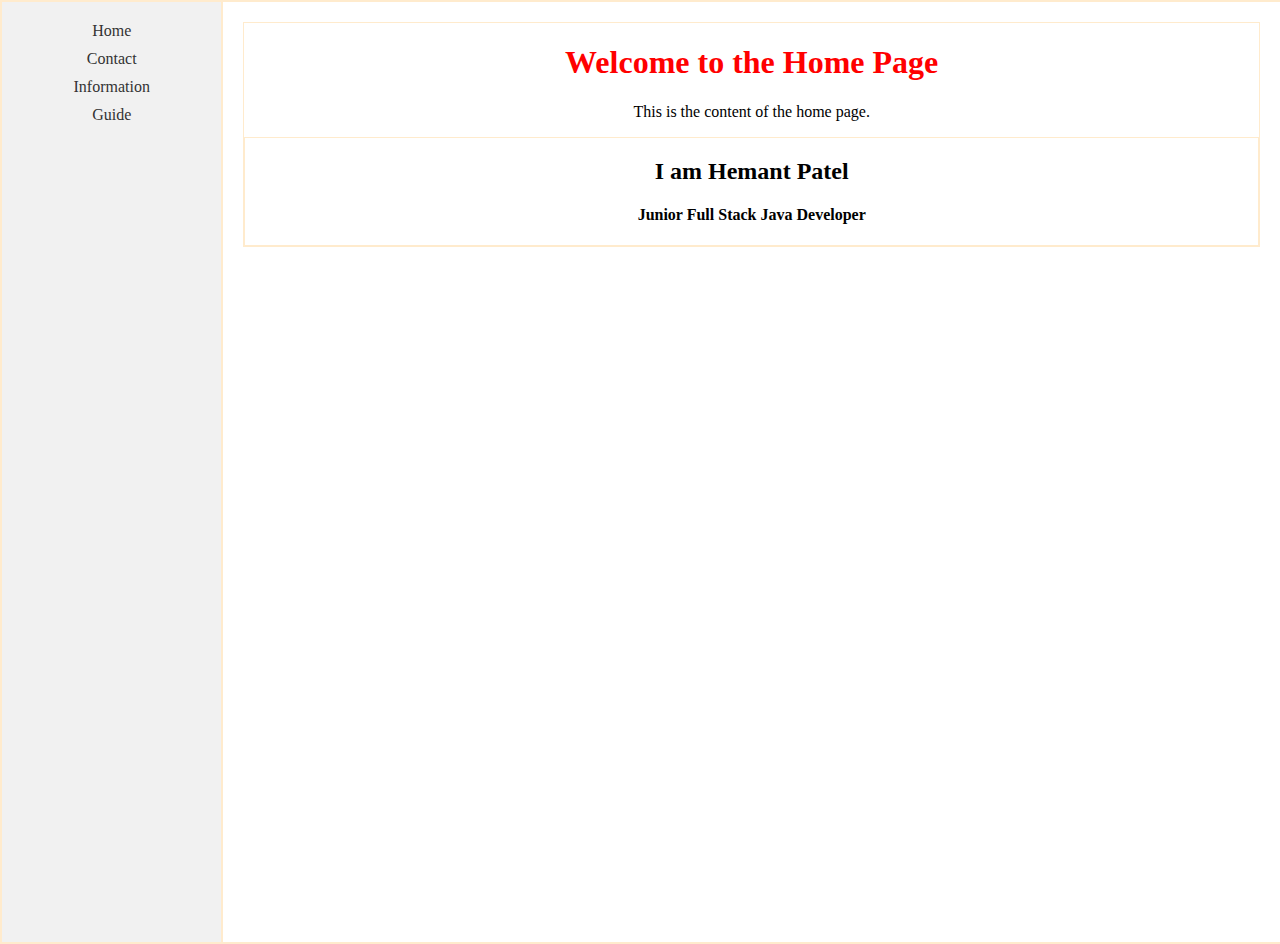
<file: index.html>
<!DOCTYPE html>
<html lang="en">

<head>
    <meta charset="UTF-8">
    <meta name="viewport" content="width=device-width, initial-scale=1.0">
    <title>Document</title>
    <link href="style.css" rel="stylesheet" type="text/css">
    <script src="main.js" type="text/javascript"></script>
    <link rel="stylesheet" href="https://cdnjs.cloudflare.com/ajax/libs/font-awesome/6.4.0/css/all.min.css"
        integrity="sha512-iecdLmaskl7CVkqkXNQ/ZH/XLlvWZOJyj7Yy7tcenmpD1ypASozpmT/E0iPtmFIB46ZmdtAc9eNBvH0H/ZpiBw=="
        crossorigin="anonymous" referrerpolicy="no-referrer" />
</head>

<body>
    <div class="container">
        <div class="sidebar">
            <a href="#" data-target="#home-section">Home</a>
            <a href="#" data-target="#contact-section">Contact</a>
            <a href="#" data-target="#information-section">Information</a>
            <a href="#" data-target="#guide-section">Guide</a>
        </div>
        <div class="content">

            <!-- Home Section Start -->
            <div id="home-section" class="content-section">
                <h1>Welcome to the Home Page</h1>
                <p>This is the content of the home page.</p>

                <div class="content_main">
                    <h2>I am Hemant Patel</h2>
                    <h4>Junior Full Stack Java Developer</h4>
                </div>
            </div>
            <!-- Home Section End -->

            <!-- Contact Section Start -->
            <div id="contact-section" class="content-section hidden">
                <h1>Contact Information</h1>
                <p>This is the contact information page.</p>
                <div class="contact_main">
                    <div class="contact_details">
                        <h2>Conatct US</h2>
                        <p> I ahve open for any suggestion or just to have a chat</p>
                        <div class="single_data">
                            <p><i class="fa-solid fa-location-dot fa-beat-fade fa-2xl"></i>
                                <strong> Address:</strong>
                                84, Saravani, besdie Laxmi Narayan Temple
                            </p>
                        </div>
                        <div class="single_data">
                            <p><i class="fa-solid fa-phone-volume fa-shake fa-2xl"></i>
                                <strong> Phone:</strong>
                                +91 926 592 2471
                            </p>
                        </div>
                        <div class="single_data">
                            <p><i class="fa-solid fa-envelope fa-bounce fa-2xl"></i>
                                <strong> Email:</strong>
                                hemantpatel124@gmail.com
                            </p>
                        </div>
                        <div class="single_data">
                            <p><i class="fa-solid fa-globe fa-flip fa-2xl"></i>
                                <strong> Website:</strong>
                                www.googlle.com
                            </p>
                        </div>
                    </div>
                    <div class="contact_form" id="contact_form">
                        <form action="#" method="post">
                            <label for="name">Name:</label>
                            <input type="text" id="name" name="name" required>

                            <label for="email">Email:</label>
                            <input type="email" id="email" name="email" required>

                            <label for="message">Message:</label>
                            <textarea id="message" name="message" required></textarea>

                            <input type="submit" value="Submit">
                        </form>
                    </div>
                    <div class="contact_map">
                        <iframe
                            src="https://www.google.com/maps/embed?pb=!1m17!1m12!1m3!1d233.21759853707195!2d73.24485916178008!3d20.731266252621868!2m3!1f0!2f0!3f0!3m2!1i1024!2i768!4f13.1!3m2!1m1!2zMjDCsDQzJzUyLjYiTiA3M8KwMTQnNDIuMSJF!5e0!3m2!1sen!2sus!4v1687545074648!5m2!1sen!2sus"
                            width="400" height="300" style="border:0;" allowfullscreen="" loading="lazy"
                            referrerpolicy="no-referrer-when-downgrade"></iframe>
                    </div>
                </div>
            </div>
            <!-- Contact Section End -->

            <!-- Information Section Start -->
            <div id="information-section" class="content-section hidden">
                <h1>Information Page</h1>
                <p>This is the information page.</p>
            </div>
            <!-- Information Section End -->


            <!-- Guide Section Start -->
            <div id="guide-section" class="content-section hidden">
                <h1>Guide Page</h1>
                <p>This is the guide page.</p>
            </div>
            <!-- Guide Section End -->

        </div>
    </div>
</body>

</html>
</file>
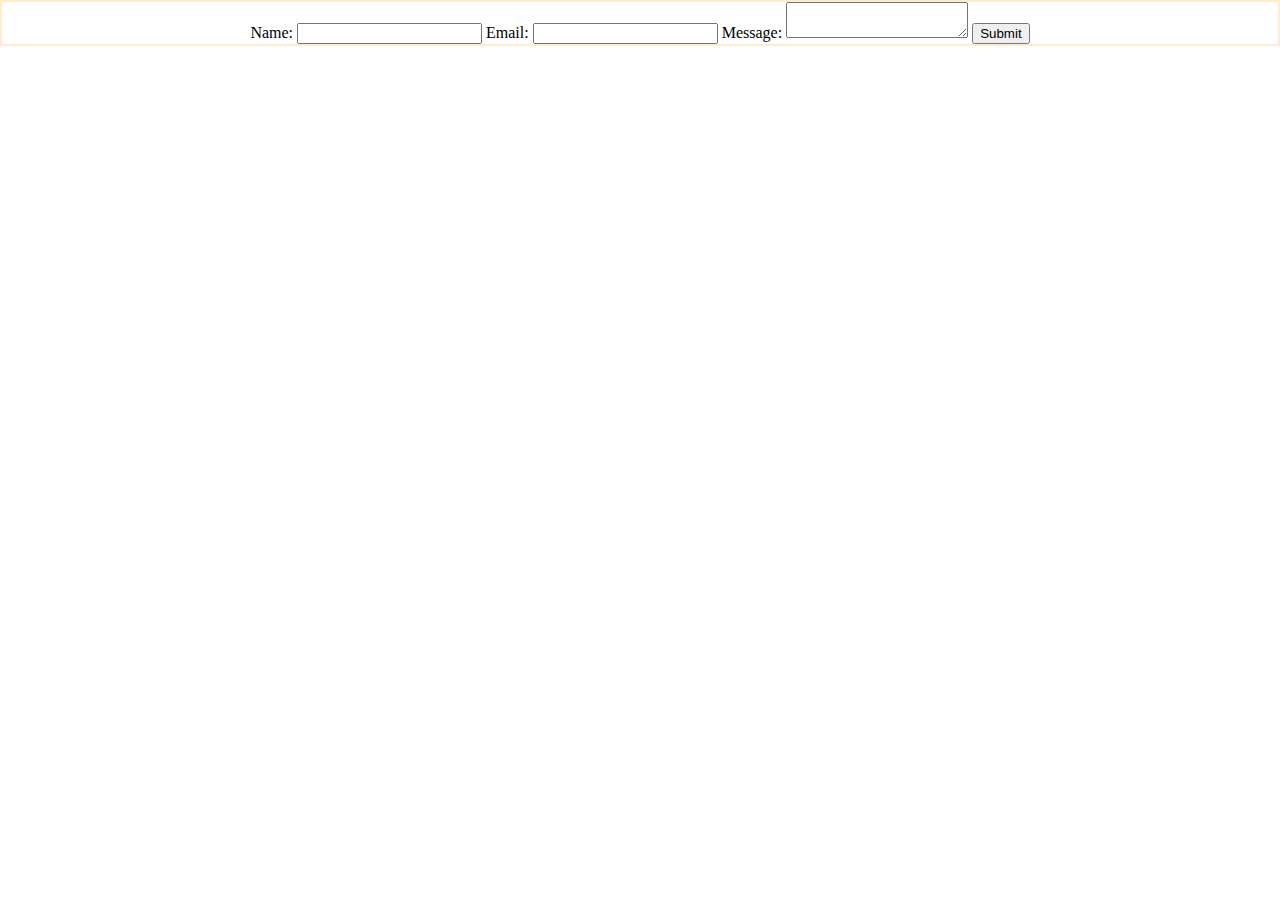
<file: contact.html>
<!DOCTYPE html>
<html lang="en">
<head>
    <meta charset="UTF-8">
    <meta name="viewport" content="width=device-width, initial-scale=1.0">
    <title>Document</title>
    <link href="style.css" type="text/css" rel="stylesheet">
</head>
<body>
    <div>
        <div class="contact_form" id="contact_form">
            <form action="#" method="post">
                <label for="name">Name:</label>
                <input type="text" id="name" name="name" required>
            
                <label for="email">Email:</label>
                <input type="email" id="email" name="email" required>
            
                <label for="message">Message:</label>
                <textarea id="message" name="message" required></textarea>
            
                <input type="submit" value="Submit">
              </form>
          </div>
    </div>
</body>
</html>
</file>
<file: style.css>
h1 {
  color: red;
}

div {
  border: blanchedalmond 1px solid;
}

:root {
  font-size: 16px;
}

body {
  margin: 0;
  padding: 0;
  text-align: center;
}

.container {
  width: 100%;
  display: flex;
}

.sidebar {
  width: 15%;
  background: #f1f1f1;
  padding: 20px;
  min-height: 100vh;
}

.sidebar a {
  display: block;
  margin-bottom: 10px;
  text-decoration: none;
  color: #333;
}

.content {
  width: 85%;
  padding: 20px;
}

.hidden {
  display: none;
}

#home-section .content_main h1 {
  color: #45a049;
  margin-top: 2rem;
}
#home-section .skill-section {
  display: flex;
  justify-content: center;
  text-transform: n;
}

.contact-section {
  display: flex;
}

.contact_main {
  display: flex;
  width: 100%;
}
.contact_main .contact_details {
  text-align: center;
  width: 34%;
}
.contact_main .contact_details .single_data {
  text-align: left;
  padding: 5px 5px 5px 10px;
}
.contact_main .contact_map {
  width: 30%;
}
.contact_main .contact_form {
  width: 36%;
}
.contact_main .contact_form form {
  max-width: 400px;
  padding: 20px;
  background-color: #ffffff;
}
.contact_main .contact_form label {
  display: block;
  margin-bottom: 10px;
}
.contact_main .contact_form input[type=text],
.contact_main .contact_form input[type=email],
.contact_main .contact_form textarea {
  width: 100%;
  padding: 10px;
  border: 1px solid #ccc;
  border-radius: 4px;
  box-sizing: border-box;
  resize: vertical;
}
.contact_main .contact_form input[type=submit] {
  background-color: #4CAF50;
  color: #ffffff;
  padding: 10px 20px;
  border: none;
  border-radius: 4px;
  cursor: pointer;
}
.contact_main .contact_form input[type=submit]:hover {
  background-color: #45a049;
}/*# sourceMappingURL=style.css.map */
</file>
